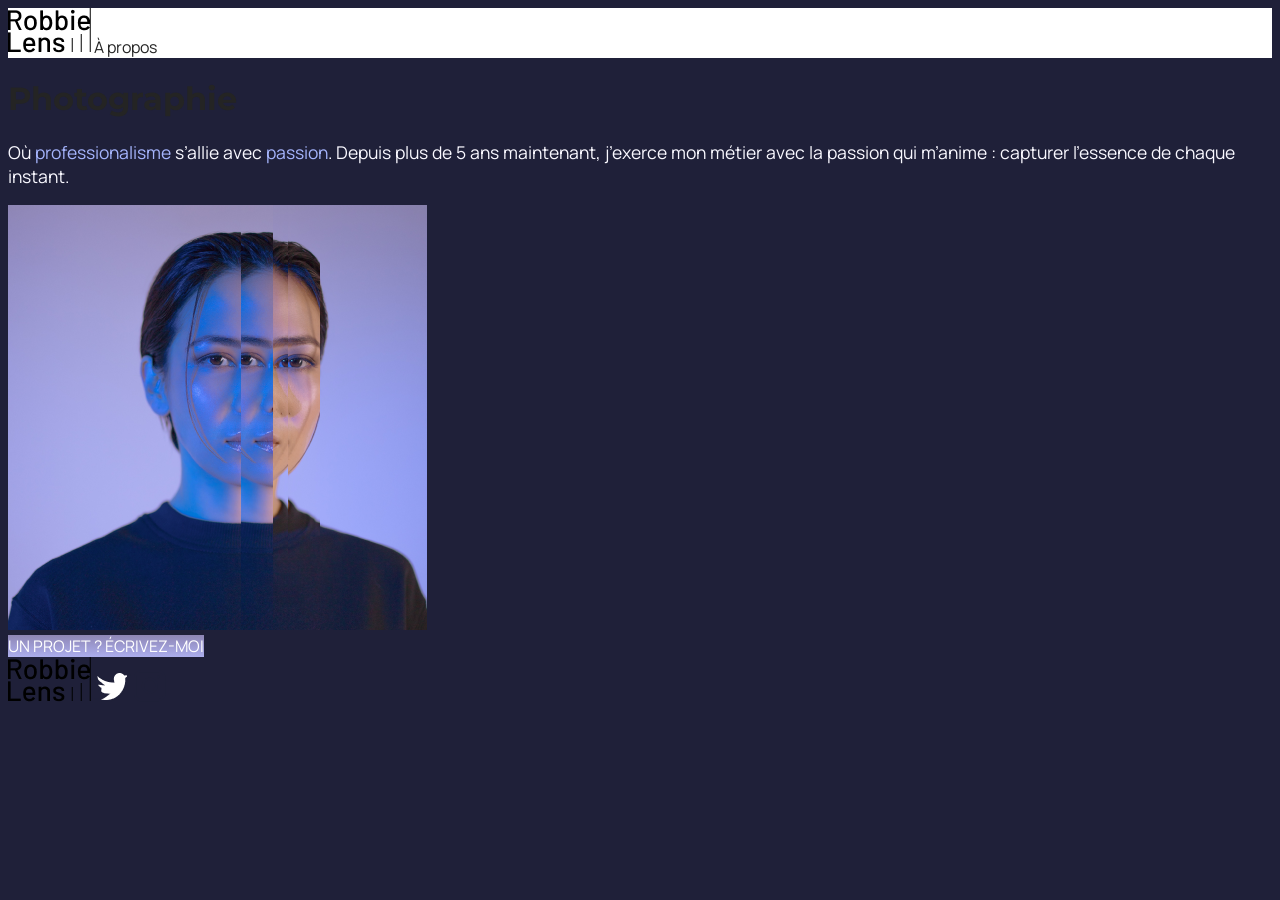
<file: index.html>
<!DOCTYPE html>
<html lang="fr">

    <head>
        <meta charset="utf-8">
        <title>Accueil – Robbie Lens Photographie</title>
        <link rel="stylesheet" href="style.css" />
        <link rel="preconnect" href="https://fonts.googleapis.com">
        <link rel="preconnect" href="https://fonts.gstatic.com" crossorigin>
        <link href="https://fonts.googleapis.com/css2?family=Manrope&family=Montserrat&display=swap" rel="stylesheet">
    </head>

<body>
    <div class="entete">
        <img src="images/logo.png" alt="Logo Robbie Lens" >
        <a href="a-propos.html">À propos</a>
    </div>
    <h1>Photographie</h1>
    <p>
        Où <em>professionalisme</em> s’allie avec <em>passion</em>. Depuis
        plus de 5 ans maintenant, j’exerce mon métier avec la passion
        qui m’anime : capturer l’essence de chaque instant.
    </p>
    <img src="images/robbie-lens.png" alt="Portrait avec effet de la photographe Robbie Lens" >
    <div>
        <a href="" class="cta">UN PROJET ? ÉCRIVEZ-MOI</a>
    </div>
    <div class="pied-de-page">
        <img src="images/logo.png" alt="Logo Robbie Lens" >
        <a target="_blank" href="https://twitter.com/">
            <img src="images/twitter.png" alt="Logo Twitter" >
        </a>
        <a target="_blank" href="https://www.instagram.com/">
            <img src="images/instagram.png" alt="Logo Instagram" >
        </a>
    </div>
</body>

</html>
</file>
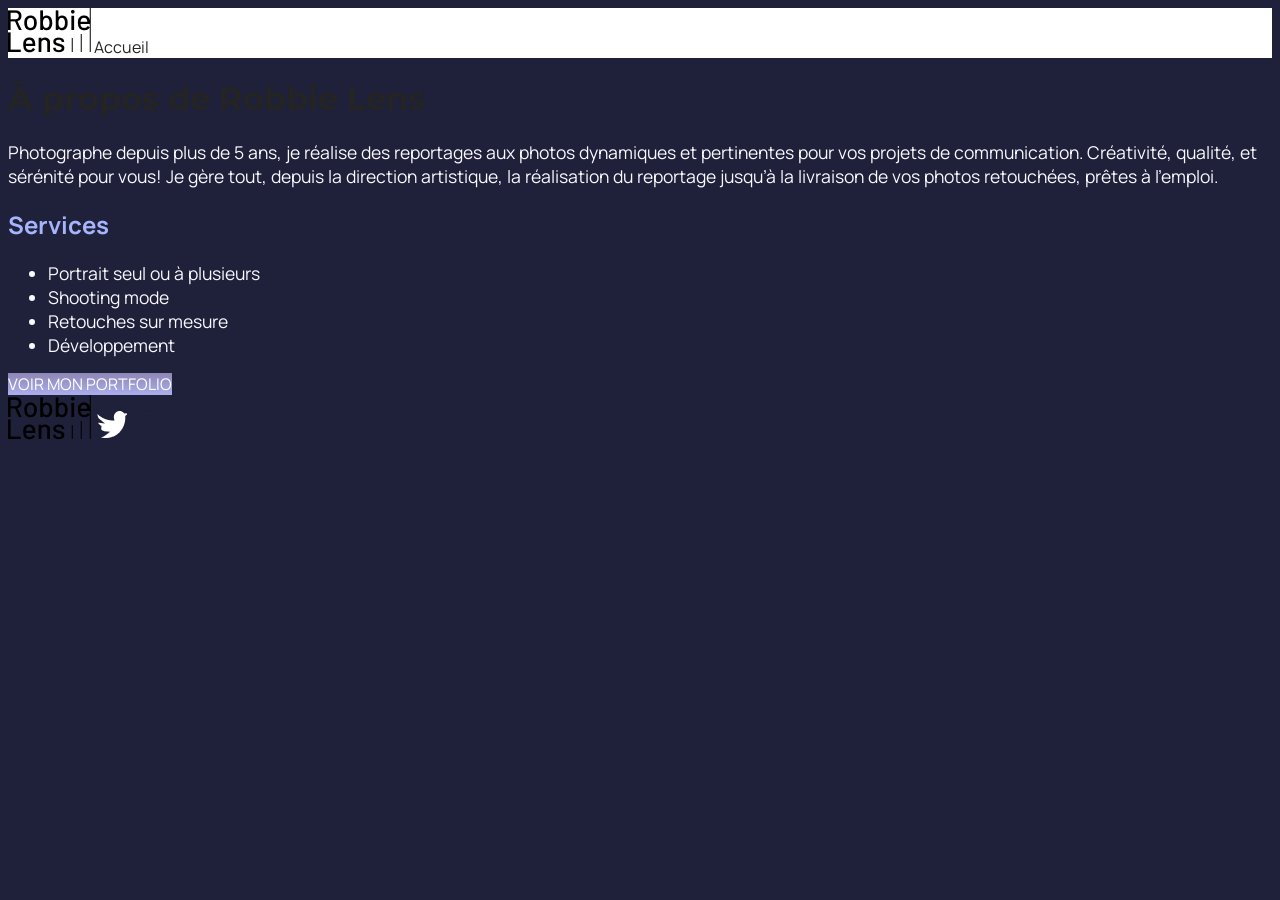
<file: a-propos.html>
<!DOCTYPE html>
<html lang="fr">

<head>
    <meta charset="utf-8" >
    <title>À propos - Robbie Lens Photographie</title>
    <link href="style.css" rel="stylesheet" >
    <link rel="preconnect" href="https://fonts.googleapis.com">
    <link rel="preconnect" href="https://fonts.gstatic.com" crossorigin>
    <link href="https://fonts.googleapis.com/css2?family=Manrope&family=Montserrat&display=swap" rel="stylesheet">
</head>

<body>
    <div class="entete">
        <a href="index.html">
            <img src="images/logo.png" alt="Logo Robbie Lens" >
        </a>
        <a href="index.html">Accueil</a>
    </div>
    <h1>À propos de Robbie Lens</h1>
    <p>
        Photographe depuis plus de 5 ans, je réalise des reportages aux photos dynamiques et pertinentes pour vos
        projets de communication. Créativité, qualité, et sérénité pour vous! Je gère tout, depuis la direction
        artistique, la réalisation du reportage jusqu’à la livraison de vos photos retouchées, prêtes à l’emploi.
    </p>
    <h2>Services</h2>
    <ul>
        <li>Portrait seul ou à plusieurs</li>
        <li>Shooting mode</li>
        <li>Retouches sur mesure</li>
        <li>Développement</li>
    </ul>
    <div>
        <a href="" class="cta">VOIR MON PORTFOLIO</a>
    </div>

    <div class="pied-de-page">
        <a href="index.html">
            <img src="images/logo.png" alt="Logo Robbie Lens" >
        </a>
        <a target="_blank" href="https://twitter.com/">
            <img src="images/twitter.png" alt="Logo Twitter" >
        </a>
        <a target="_blank" href="https://www.instagram.com/">
            <img src="images/instagram.png" alt="Logo Instagram" >
        </a>
    </div>
</body>

</html>
</file>
<file: style.css>
body {
  /* body et a repris du modele pour remplacer ul link et .important */
  font-family: 'Manrope', sans-serif;
  font-size: 1em;
  background-color: #1F2039;
}

a {
  color: #242424;
  text-decoration: none;
}

h1{font-weight: 3.5em;
    color:#242424;
    font-family:montserrat, sans-serif;
    background-color: #1F2039;
}

h2{color:#a5b4fc}

p,
li{
    font-family:manrope, sans-serif;
    font-size: 1.1em;
    color:#f9f8ff
}

em {
  color: #a5b4fc;
  font-style: normal;
}

.entete,
.piedepage {background-color: white;
}

.cta {
  background: linear-gradient(#8e86b5, #acaeed);
  color: white;
}
</file>
